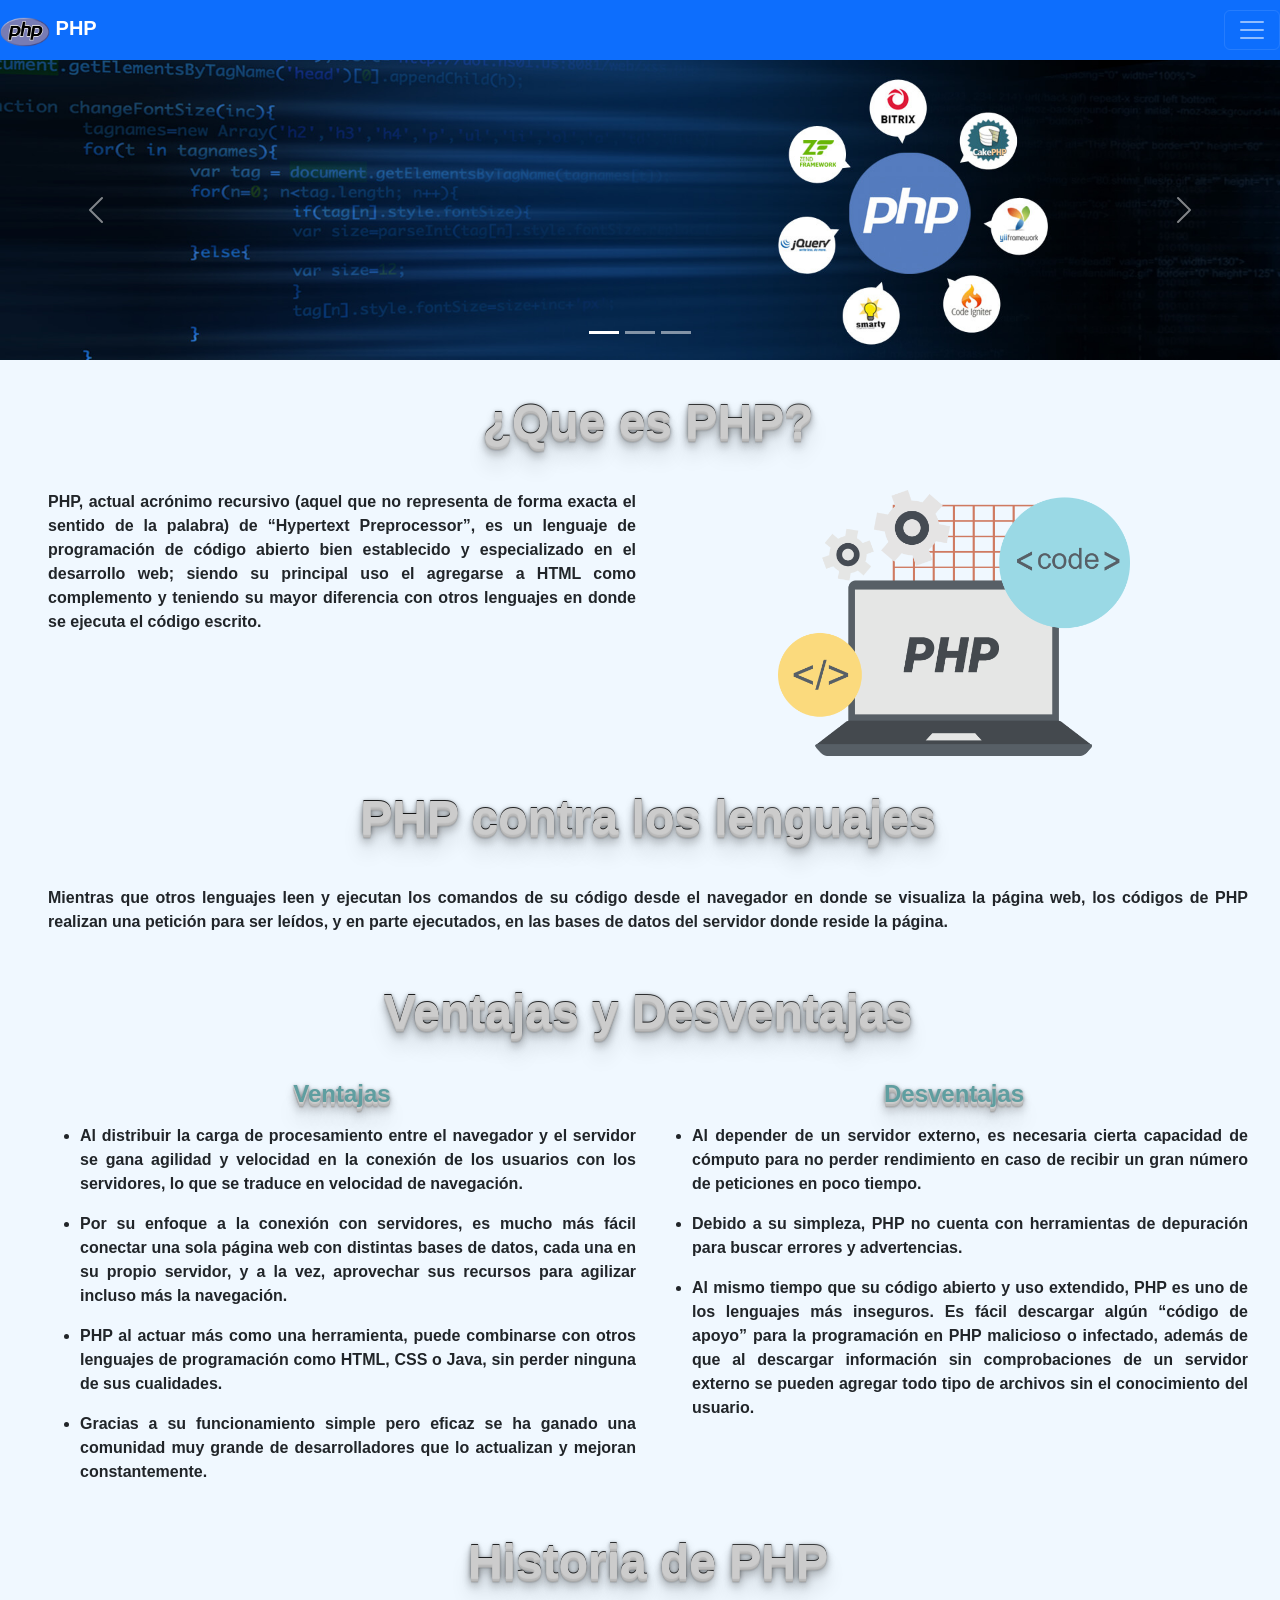
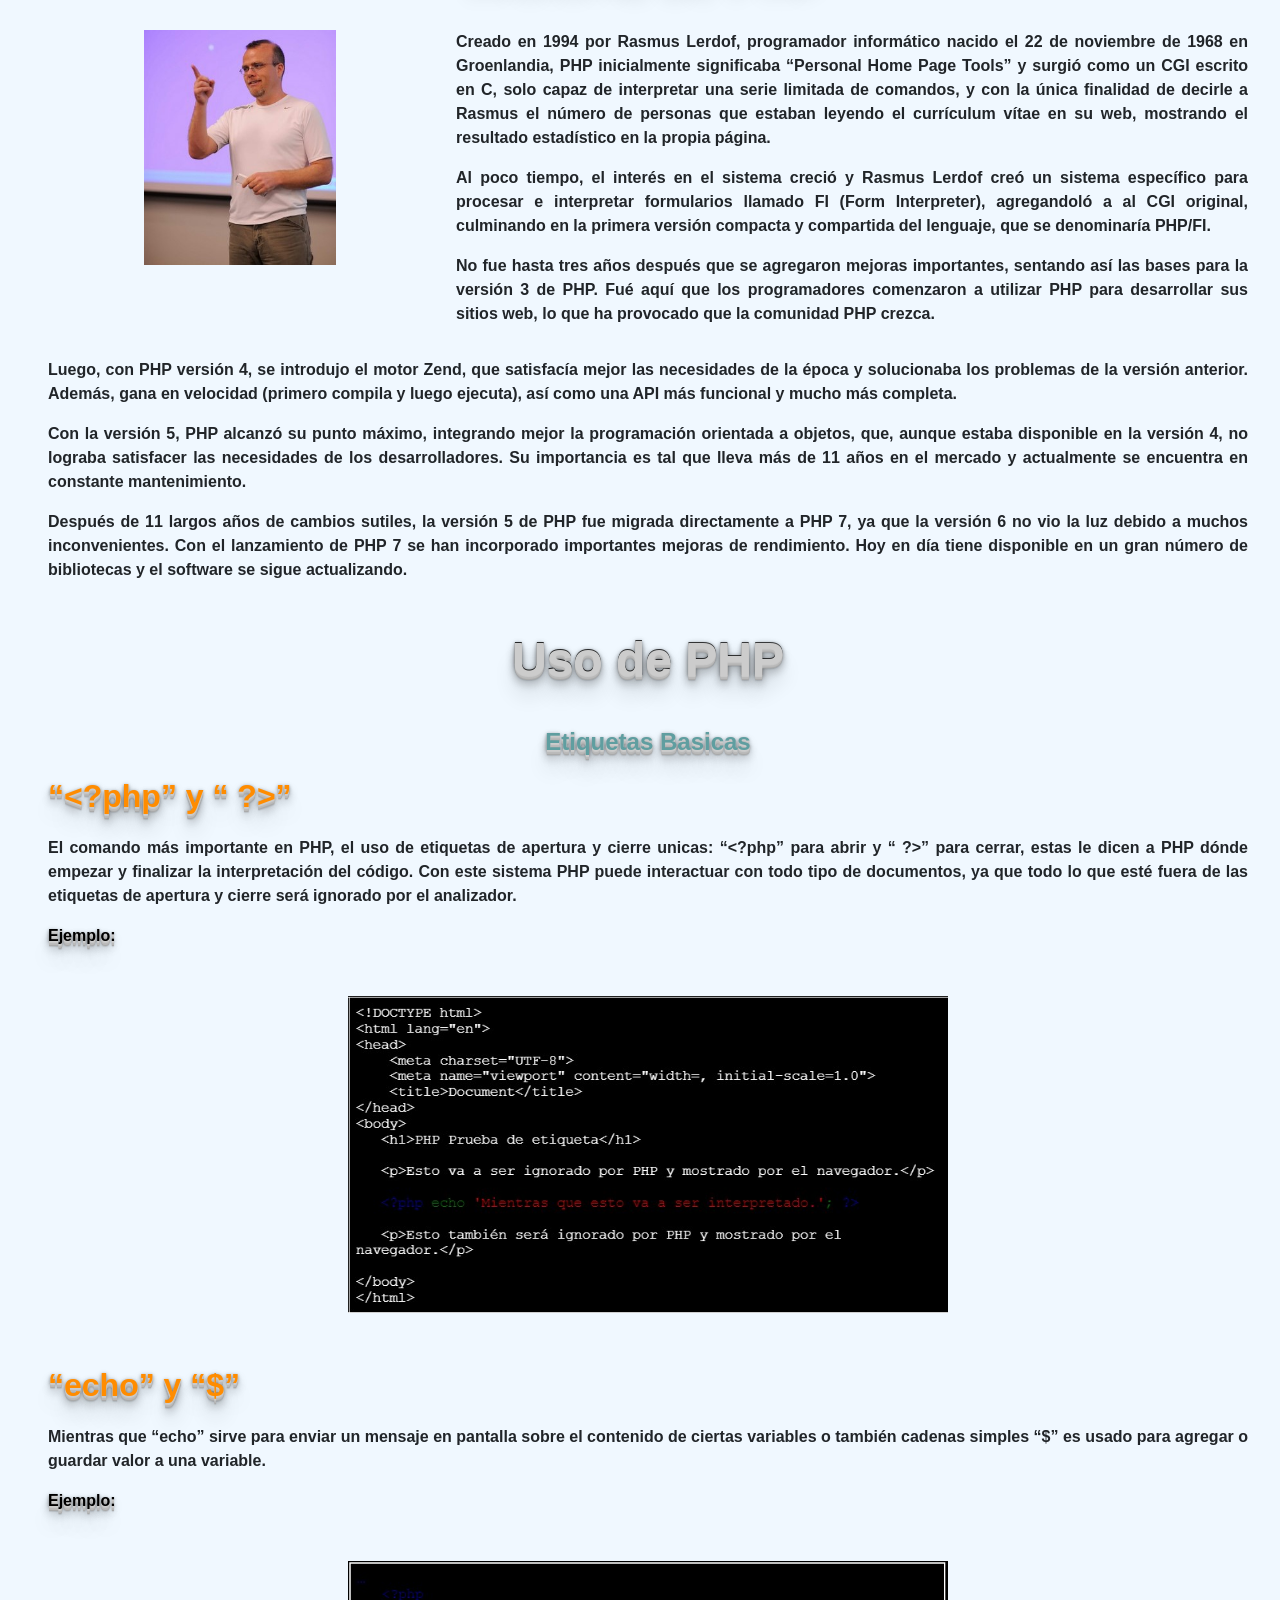
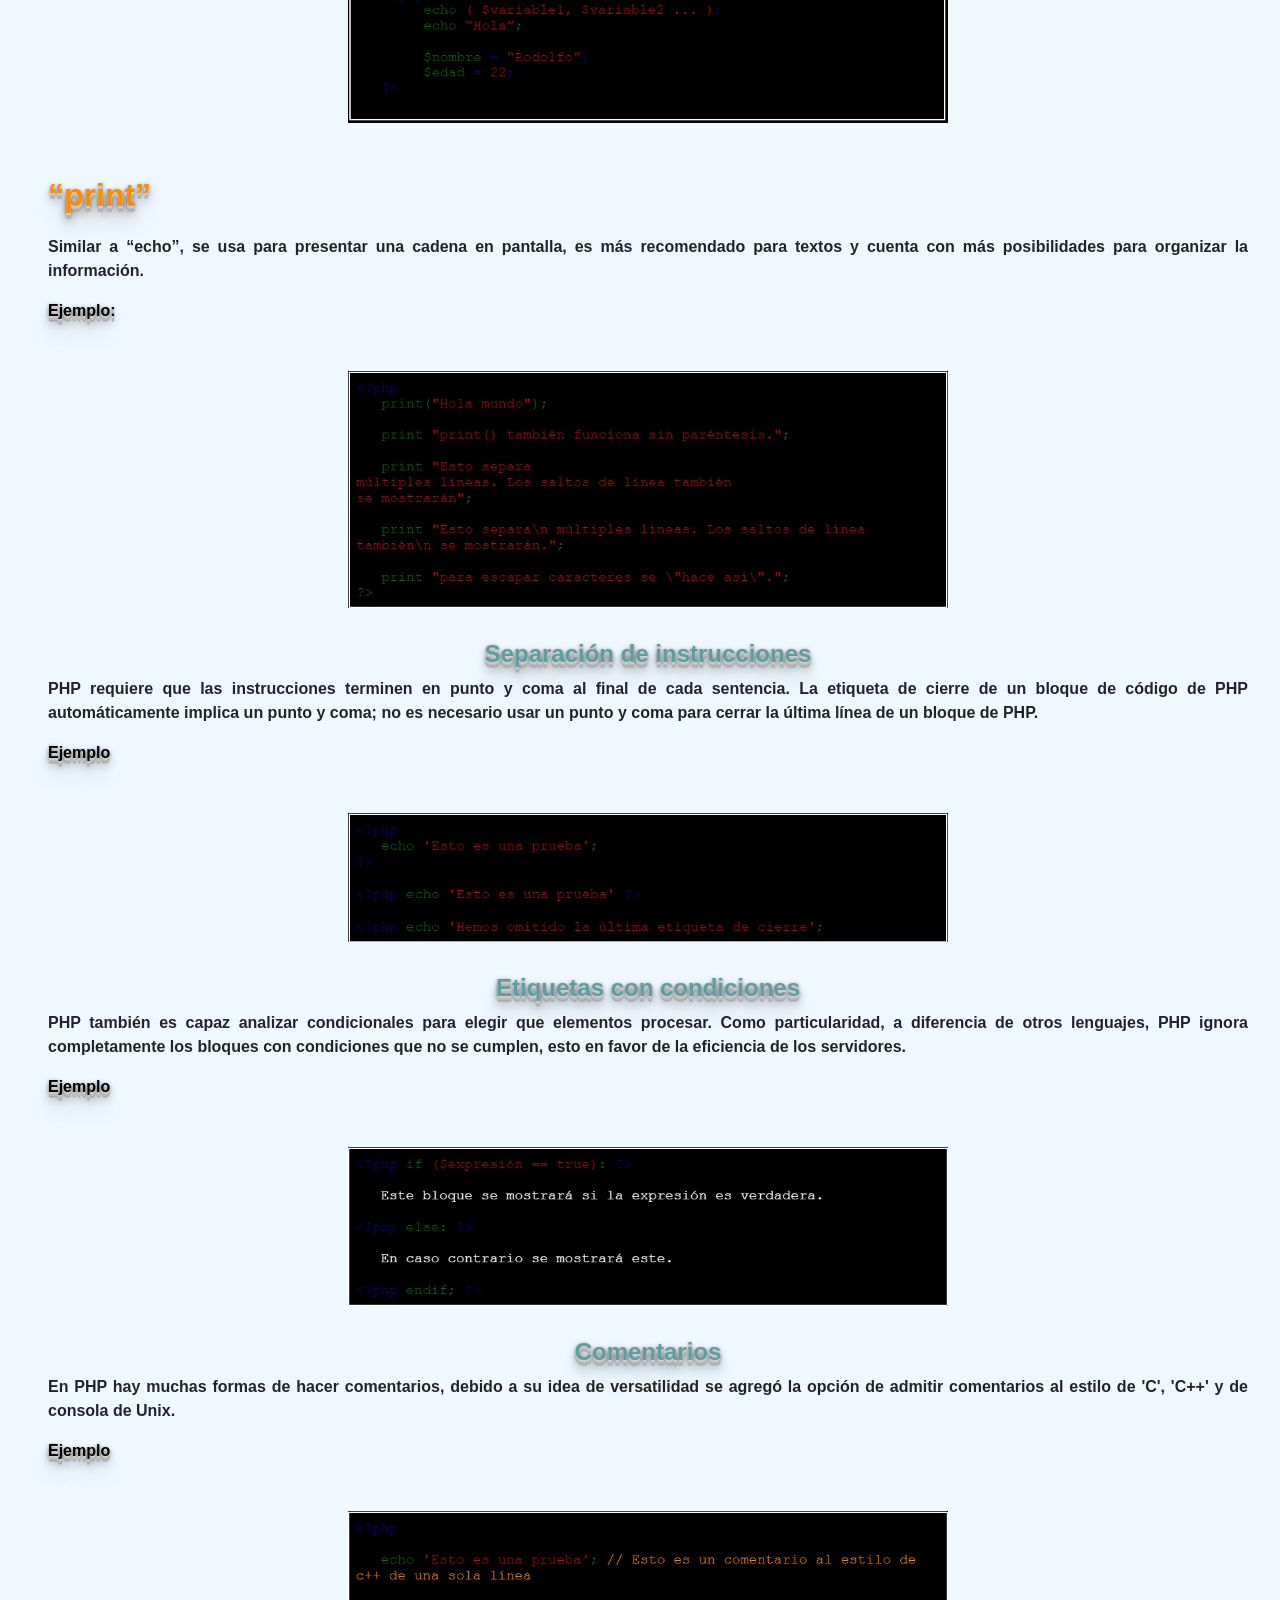
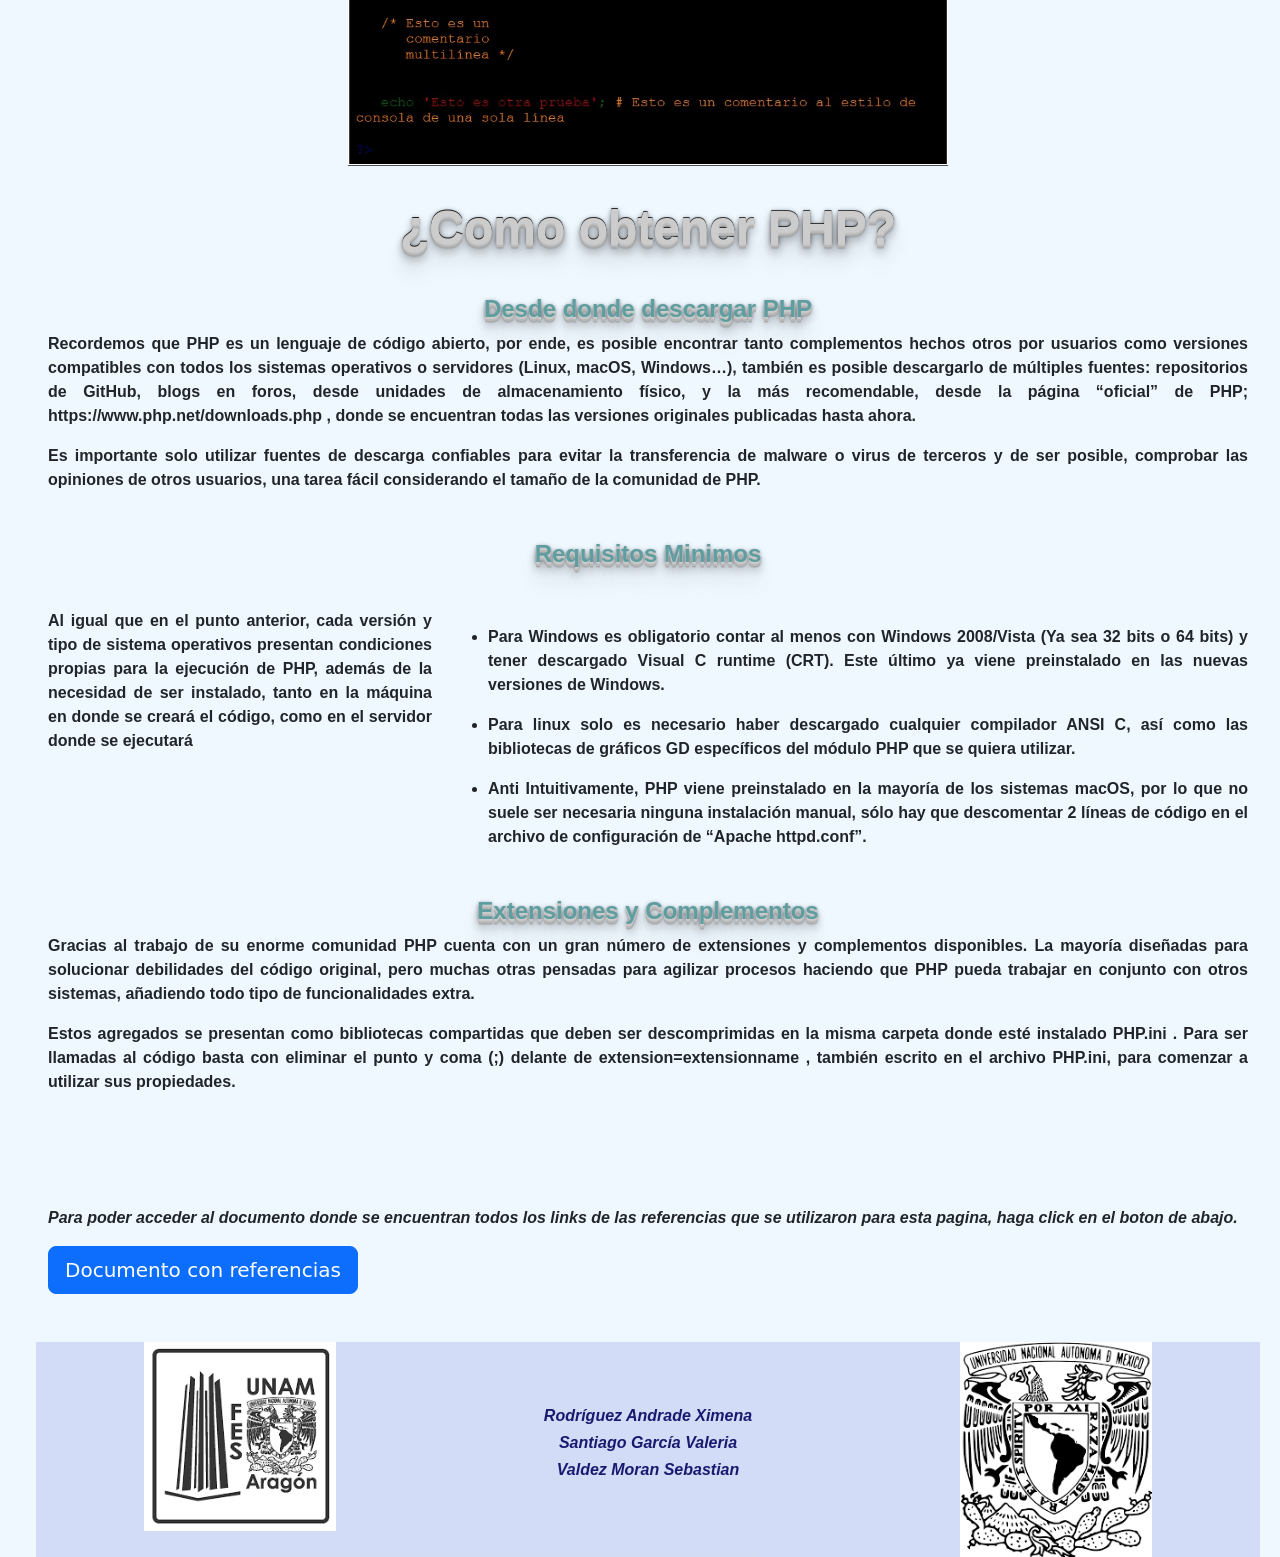
<file: ProyWeb/Index.html>
<!DOCTYPE html>
<html lang="en">
<head>
    <meta charset="UTF-8">
    <meta name="viewport" content="width=device-width, initial-scale=1.0">
    <link href="https://cdn.jsdelivr.net/npm/bootstrap@5.3.2/dist/css/bootstrap.min.css" rel="stylesheet" integrity="sha384-T3c6CoIi6uLrA9TneNEoa7RxnatzjcDSCmG1MXxSR1GAsXEV/Dwwykc2MPK8M2HN" crossorigin="anonymous">
    <link rel="shortcut icon" href="img/img3.png">
    <link rel="stylesheet" href="css/mystyle.css">
    <title>PHP</title>
    
</head>
<body onclick="PlayAudio()">
    <nav class="navbar bg-primary" data-bs-theme="dark">
        <a class="navbar-brand" href="#">
            <img src="img/img3.png" alt="Logo" width="50" height="30" class="d-inline-block align-text-top">
            PHP
        </a>
          <button class="navbar-toggler" type="button" data-bs-toggle="collapse" data-bs-target="#navbarSupportedContent" aria-controls="navbarSupportedContent" aria-expanded="false" aria-label="Toggle navigation">
            <span class="navbar-toggler-icon"></span>
          </button>
          <div class="collapse navbar-collapse" id="navbarSupportedContent">
            <ul class="navbar-nav me-auto mb-2 mb-lg-0">
              <li class="nav-item">
                <a class="nav-link active" aria-current="page" href="#">Inicio</a>
              </li>
              <li class="nav-item">
                <a class="nav-link" href="#queesphp">¿Que es PHP?</a>
              </li>
              <li class="nav-item">
                <a class="nav-link" href="#phpvs">PHP contra otros lenguajes</a>
              </li>
              <li class="nav-item dropdown">
                <a class="nav-link dropdown-toggle" href="#ventajasydesventajas" role="button" data-bs-toggle="dropdown" aria-expanded="false">
                  Ventajas y Desventajas
                </a>
                <ul class="dropdown-menu">
                  <li><a class="dropdown-item" href="#ventajas">Ventajas</a></li>
                  <li><a class="dropdown-item" href="#desventajas">Desventajas</a></li>
                </ul>
              </li>
              <li class="nav-item">
                <a class="nav-link" href="#historia">Historia de PHP</a>
              </li>
              <li class="nav-item dropdown">
                <a class="nav-link dropdown-toggle" href="#usos" role="button" data-bs-toggle="dropdown" aria-expanded="false">
                  Uso de PHP
                </a>
                <ul class="dropdown-menu">
                  <li><a class="dropdown-item" href="#basicas">Etiquetas Basicas</a></li>
                  <li><a class="dropdown-item" href="#instrucciones">Separación de instrucciones</a></li>
                  <li><a class="dropdown-item" href="#condiciones">Etiquetas con condiciones</a></li>
                  <li><a class="dropdown-item" href="#comentarios">Comentarios</a></li>
                </ul>
              </li>
              <li class="nav-item dropdown">
                <a class="nav-link dropdown-toggle" href="#obtener" role="button" data-bs-toggle="dropdown" aria-expanded="false">
                  ¿Como obtener PHP?
                </a>
                <ul class="dropdown-menu">
                  <li><a class="dropdown-item" href="#dondeDesc">Donde descargar PHP</a></li>
                  <li><a class="dropdown-item" href="#requisitos">Requisitos Minimos</a></li>
                  <li><a class="dropdown-item" href="#extensiones">Extensiones y complementos</a></li>
                </ul>
            <li class="nav-item">
                <a class="nav-link" href="#contacto">Contacto</a>
                </li>
          </div>
      </nav>

      <div id="carouselExampleIndicators" class="carousel slide">
        <div class="carousel-indicators">
          <button type="button" data-bs-target="#carouselExampleIndicators" data-bs-slide-to="0" class="active" aria-current="true" aria-label="Slide 1"></button>
          <button type="button" data-bs-target="#carouselExampleIndicators" data-bs-slide-to="1" aria-label="Slide 2"></button>
          <button type="button" data-bs-target="#carouselExampleIndicators" data-bs-slide-to="2" aria-label="Slide 3"></button>
        </div>
        <div class="carousel-inner">
          <div class="carousel-item active">
            <img src="img/phpbanner.jpg" class="d-block w-100" alt="...">
          </div>
          <div class="carousel-item">
            <img src="img/img1.jpg" class="d-block w-100" alt="...">
          </div>
          <div class="carousel-item">
            <img src="img/img0.jpg" class="d-block w-100" alt="...">
          </div>
        </div>
        <button class="carousel-control-prev" type="button" data-bs-target="#carouselExampleIndicators" data-bs-slide="prev">
          <span class="carousel-control-prev-icon" aria-hidden="true"></span>
          <span class="visually-hidden">Previous</span>
        </button>
        <button class="carousel-control-next" type="button" data-bs-target="#carouselExampleIndicators" data-bs-slide="next">
          <span class="carousel-control-next-icon" aria-hidden="true"></span>
          <span class="visually-hidden">Next</span>
        </button>
      </div>

      <div class="container-fluid">
        <div class="row">
          <div class="col">
            <h1 id="queesphp">¿Que es PHP?</h1>
          </div>
        </div>
          <div class="row">
            <div class="col-6">
              <p id="texto1">PHP, actual acrónimo recursivo (aquel que no representa de forma exacta el sentido de la palabra) de “Hypertext Preprocessor”, es un lenguaje de programación de código abierto bien establecido y  especializado en el desarrollo web; siendo su principal uso el agregarse a HTML como complemento y teniendo su mayor diferencia con otros lenguajes en donde se ejecuta el código escrito.</p>
            </div>
            <div class="col-6">
              <img id="logoPHP" src="img/img4.png"  alt="">
            </div>
          </div>

          <div class="row">
            <div class="col">
              <h1 id="phpvs">PHP contra los lenguajes</h1>
            </div>
          </div>

          <div class="row">
            <div class="col">
              <p id="texto2">Mientras que otros lenguajes leen y ejecutan los comandos de su código desde el navegador en donde se visualiza la página web, los códigos de PHP realizan una petición para ser leídos, y en parte ejecutados, en las bases de datos del servidor donde reside la página. </p>
            </div>
          </div>


          <div class="row">
            <div class="col">
              <h1 id="VyD">Ventajas y Desventajas</h1>
            </div>
          </div>

          <!--
              <div class="card" style="width: 18rem;">
                <div id="ventajas" class="card-header">
                  <h2>Ventajas</h2>
                </div>
                <ul class="list-group list-group-flush">
                  <li class="list-group-item">Al distribuir la carga de procesamiento entre el navegador y el servidor se gana agilidad y velocidad en la conexión de los usuarios con los servidores, lo que se traduce en velocidad de navegación.</li>
                  <li class="list-group-item">Por su enfoque a la conexión con servidores, es mucho más fácil conectar una sola página web con distintas bases de datos, cada una en su propio servidor, y a la vez, aprovechar sus recursos para agilizar incluso más la navegación.</li>
                  <li class="list-group-item">PHP al actuar más como una herramienta, puede combinarse con otros lenguajes de programación como HTML, CSS o Java, sin perder ninguna de sus cualidades.</li>
                  <li class="list-group-item">Gracias a su funcionamiento simple pero eficaz se ha ganado una comunidad muy grande de desarrolladores que lo actualizan y mejoran constantemente.</li>
                </ul>
              </div>

              <div class="card" style="width: 18rem;">
                <div id="desventajas" class="card-header">
                  <h2 >Desventajas</h2>
                </div>
                <ul class="list-group list-group-flush">
                  <li class="list-group-item">Al depender de un servidor externo, es necesaria cierta capacidad de cómputo para no perder rendimiento en caso de recibir un gran número de peticiones en poco tiempo.</li>
                  <li class="list-group-item">Debido a su simpleza, PHP no cuenta con herramientas de depuración para buscar errores y advertencias.</li>
                  <li class="list-group-item">Al mismo tiempo que su código abierto y uso extendido, PHP es uno de los lenguajes más inseguros. Es fácil descargar algún “código de apoyo” para la programación en PHP malicioso o infectado, además de que al descargar información sin comprobaciones de un servidor externo se pueden agregar todo tipo de archivos sin el conocimiento del usuario.</li>
                </ul>
              </div>
            -->

          <div class="row">
            <div id="ventajas" class="col-6">
              <h3>Ventajas</h3>
              <ul>
                <li>Al distribuir la carga de procesamiento entre el navegador y el servidor se gana agilidad y velocidad en la conexión de los usuarios con los servidores, lo que se traduce en velocidad de navegación.</li>
                <li>Por su enfoque a la conexión con servidores, es mucho más fácil conectar una sola página web con distintas bases de datos, cada una en su propio servidor, y a la vez, aprovechar sus recursos para agilizar incluso más la navegación.</li>
                <li>PHP al actuar más como una herramienta, puede combinarse con otros lenguajes de programación como HTML, CSS o Java, sin perder ninguna de sus cualidades.</li>
                <li>Gracias a su funcionamiento simple pero eficaz se ha ganado una comunidad muy grande de desarrolladores que lo actualizan y mejoran constantemente.</li>
              </ul>
            </div>
            <div id="desventajas" class="col-6">
              <h3>Desventajas</h3>
              <ul>
                <li>Al depender de un servidor externo, es necesaria cierta capacidad de cómputo para no perder rendimiento en caso de recibir un gran número de peticiones en poco tiempo.</li>
                <li>Debido a su simpleza, PHP no cuenta con herramientas de depuración para buscar errores y advertencias.</li>
                <li>Al mismo tiempo que su código abierto y uso extendido, PHP es uno de los lenguajes más inseguros. Es fácil descargar algún “código de apoyo” para la programación en PHP malicioso o infectado, además de que al descargar información sin comprobaciones de un servidor externo se pueden agregar todo tipo de archivos sin el conocimiento del usuario.</li>
              </ul>
            </div>
          </div>

          <div class="row">
            <div class="col">
               <h1 id="historia">Historia de PHP</h1>
            </div>
          </div>

          <div class="row">
            <div class="col-4">
              <img id="logos" src="img/rasmuslerdof.jpg" alt="">
            </div>
            <div class="col-8">
              <p>Creado en 1994 por Rasmus Lerdof, programador informático nacido el 22 de noviembre de 1968 en Groenlandia, PHP inicialmente significaba “Personal Home Page Tools” y surgió como un CGI escrito en C, solo capaz de interpretar una serie limitada de comandos, y con la única finalidad de decirle a Rasmus el número de personas que estaban leyendo el currículum vítae en su web, mostrando el resultado estadístico en la propia página.</p>
              <p>Al poco tiempo, el interés en el sistema creció y Rasmus Lerdof creó un sistema específico para procesar e interpretar formularios llamado FI (Form Interpreter), agregandoló a al CGI original, culminando en  la primera versión compacta y compartida del lenguaje, que se denominaría PHP/FI.</p>
              <p>No fue hasta tres años después que se agregaron mejoras importantes, sentando así las bases para la versión 3 de PHP. Fué aquí que los programadores comenzaron a utilizar PHP para desarrollar sus sitios web, lo que ha provocado que la comunidad PHP crezca.</p>
            </div>
          </div>

          <div class="row" id="parrafospec">
            <div class="col">
              <p>Luego, con PHP versión 4, se introdujo el motor Zend, que satisfacía mejor las necesidades de la época y solucionaba los problemas de la versión anterior. Además, gana en velocidad (primero compila y luego ejecuta), así como una API más funcional y mucho más completa.</p>
              <p>Con la versión 5, PHP alcanzó su punto máximo, integrando mejor la programación orientada a objetos, que, aunque estaba disponible en la versión 4, no lograba satisfacer las necesidades de los desarrolladores. Su importancia es tal que lleva más de 11 años en el mercado y actualmente se encuentra en constante mantenimiento.</p>
              <p>Después de 11 largos años de cambios sutiles, la versión 5 de PHP fue migrada directamente a PHP 7, ya que la versión 6 no vio la luz debido a muchos inconvenientes. Con el lanzamiento de PHP 7 se han incorporado importantes mejoras de rendimiento. Hoy en día tiene disponible en un gran número de bibliotecas y el software se sigue actualizando.</p>
            </div>
          </div>

          <div class="row">
            <div class="col">
              <h1 id="usos">Uso de PHP</h1>
            </div>
          </div>

          <div class="row">
            <div class="col">
              <h3 id="basicas">Etiquetas Basicas</h3>
              <p id="subtitulo">“&lt;?php”  y “ ?&gt;”</p>
              <p>El comando más importante en PHP, el uso de  etiquetas de apertura y cierre unicas:  “&lt;?php”  para abrir y   “ ?&gt;”  para cerrar, estas le dicen a PHP dónde empezar y finalizar la interpretación del código. Con este sistema PHP puede interactuar con todo tipo de documentos, ya que todo lo que esté fuera de las etiquetas de apertura y cierre será ignorado por el analizador.</p>
              <p id="ejemplo">Ejemplo:</p>
            </div>
          </div>

          <div class="row">
            <div class="col">
              <img id="ejemploEBasica" src="img/ejemploEBasica.jpg" alt="">
            </div>
          </div>

          <div class="row">
            <div class="col">
              <p id="subtitulo">“echo” y “$”</p>
              <p>Mientras que “echo” sirve para enviar un mensaje en pantalla sobre el contenido de ciertas variables o también cadenas simples “$” es usado para agregar o guardar valor a una variable.</p>
              <p id="ejemplo">Ejemplo:</p>
            </div>
          </div>

          <div class="row">
            <div class="col">
              <img id="ejemploEBasica" src="img/ejemploEBasica2.jpg" alt="">
            </div>
          </div>

          <div class="row">
            <div class="col">
              <p id="subtitulo">“print”</p>
              <p>Similar a “echo”, se usa para presentar una cadena en pantalla, es más recomendado para textos y cuenta con más posibilidades para organizar la información.</p>
              <p id="ejemplo">Ejemplo:</p>
            </div>
          </div>

          <div class="row">
            <div class="col">
              <img id="ejemploEBasica" src="img/ejemploEBasica3.jpg" alt="">
            </div>
          </div>

          <div class="row">
            <div class="col">
              <h3 id="instrucciones">Separación de instrucciones</h3>
              <p>PHP requiere que las instrucciones terminen en punto y coma al final de cada sentencia. La etiqueta de cierre de un bloque de código de PHP automáticamente implica un punto y coma; no es necesario usar un punto y coma para cerrar la última línea de un bloque de PHP. </p>
              <p id="ejemplo">Ejemplo</p>
            </div>
          </div>

          <div class="row">
            <div class="col">
              <img id="ejemploEBasica" src="img/sepIns.jpg" alt="">
            </div>
          </div>

          <div class="row">
            <div class="col">
              <h3 id="condiciones">Etiquetas con condiciones</h3>
              <p>PHP también es capaz analizar condicionales para elegir que elementos procesar. Como particularidad, a diferencia de otros lenguajes, PHP ignora completamente los bloques con condiciones que no se cumplen,  esto en favor de la eficiencia de los servidores.</p>
              <p id="ejemplo">Ejemplo</p>
            </div>
          </div>

          <div class="row">
            <div class="col">
              <img id="ejemploEBasica" src="img/etCon.jpg" alt="">
            </div>
          </div>

          <div class="row">
            <div class="col">
              <h3 id="comentarios">Comentarios</h3>
              <p>En PHP hay muchas formas de hacer comentarios, debido a su idea de versatilidad se agregó la opción de admitir  comentarios al estilo de 'C', 'C++' y de consola de Unix.</p>
              <p id="ejemplo">Ejemplo</p>
            </div>
          </div>

          <div class="row">
            <div class="col">
              <img id="ejemploEBasica" src="img/comentarios.jpg" alt="">
            </div>
          </div>

          <div class="row">
            <div class="col">
              <h1 id="obtener">¿Como obtener PHP?</h1>
            </div>
          </div>

          <div class="row">
            <div class="col">
             <h3 id="dondeDesc">Desde donde descargar PHP</h3>
              <p>Recordemos que PHP es un lenguaje de código abierto, por ende, es posible encontrar tanto complementos hechos otros por usuarios como versiones compatibles con todos los sistemas operativos o servidores (Linux, macOS, Windows…), también es posible descargarlo de múltiples fuentes: repositorios de GitHub, blogs en foros, desde unidades de almacenamiento físico, y la más recomendable, desde la página “oficial” de PHP; https://www.php.net/downloads.php , donde se encuentran todas las versiones originales publicadas hasta ahora.</p>
              <p>Es importante solo utilizar fuentes de descarga confiables para evitar la transferencia de malware o virus de terceros y de ser posible, comprobar las opiniones de otros usuarios, una tarea fácil considerando el tamaño de la comunidad de PHP.</p>
            </div>
          </div>

          <div class="row">
            <div class="col">
              <h3 id="requisitos">Requisitos Minimos</h3>
            </div>
          </div>

          <div class="row">
            <div class="col-4">
              <p>Al igual que en el punto anterior, cada versión y tipo de sistema operativos presentan condiciones propias para la ejecución de PHP, además de la necesidad de ser instalado, tanto en la máquina en donde se creará el código, como en el servidor donde se ejecutará</p>
            </div>
            <div class="col-8">
              <ul>
                <li>Para Windows es obligatorio contar al menos con Windows 2008/Vista (Ya sea 32 bits o 64 bits) y tener descargado Visual C runtime (CRT). Este último ya viene preinstalado en las nuevas versiones de Windows.</li>
                <li>Para linux solo es necesario haber descargado cualquier compilador ANSI C, así como las bibliotecas de gráficos GD específicos del módulo PHP que se quiera utilizar.</li>
                <li>Anti Intuitivamente, PHP viene preinstalado en la mayoría de los sistemas macOS, por lo que no suele ser necesaria ninguna instalación manual, sólo hay que descomentar 2 líneas de código en el archivo de configuración de “Apache httpd.conf”.</li>
              </ul>
            </div>
          </div>

          <div class="row">
            <div class="col">
              <h3 id="extensiones">Extensiones y Complementos</h3>
              <p>Gracias al trabajo de su enorme comunidad PHP cuenta con un gran número de extensiones y complementos disponibles. La mayoría diseñadas para solucionar debilidades del código original, pero muchas otras pensadas para agilizar procesos haciendo que PHP pueda trabajar en conjunto con otros sistemas, añadiendo todo tipo de funcionalidades extra.</p>
              <p>Estos agregados se presentan como bibliotecas compartidas que deben ser descomprimidas en la misma carpeta donde esté instalado PHP.ini . Para ser llamadas al código basta con eliminar el punto y coma (;) delante de extension=extensionname , también escrito en el archivo PHP.ini, para comenzar a utilizar sus propiedades.</p>
            </div>
          </div>

          <div class="row">
            <div class="col">
              <div class="d-flex justify-content-center">
                <div class="spinner-grow text-primary" role="status">
                  <span class="visually-hidden">Loading...</span>
                </div>
                <div class="spinner-grow text-primary" role="status">
                  <span class="visually-hidden">Loading...</span>
                </div>
                <div class="spinner-grow text-primary" role="status">
                  <span class="visually-hidden">Loading...</span>
                </div>
                <div class="spinner-grow text-primary" role="status">
                  <span class="visually-hidden">Loading...</span>
                </div>
                <div class="spinner-grow text-primary" role="status">
                  <span class="visually-hidden">Loading...</span>
                </div>
                <div class="spinner-grow text-primary" role="status">
                  <span class="visually-hidden">Loading...</span>
                </div>
                <div class="spinner-grow text-primary" role="status">
                  <span class="visually-hidden">Loading...</span>
                </div>
                <div class="spinner-grow text-primary" role="status">
                  <span class="visually-hidden">Loading...</span>
                </div>
                <div class="spinner-grow text-primary" role="status">
                  <span class="visually-hidden">Loading...</span>
                </div>
              </div>
            </div>
          </div>

          <div class="row">
            <div class="col">
              <p><em> Para poder acceder al documento donde se encuentran todos los links de las referencias que se utilizaron para esta pagina, haga click en el boton de abajo.</em></p>
              <a class="btn btn-primary btn-lg " href="documents/Referencias.pdf" role="button">Documento con referencias</a>
            </div>
          </div>

          <div id="final" class="row">
            <div class="col-4" id="contacto">
              <img id="logos" src="img/fes.png" alt="">
            </div>
            <div id="nombres" class="col-4">
              <h2 id="nombre"><em>Rodríguez Andrade Ximena</em></h2>
              <h2 id="nombre"><em>Santiago García Valeria</em></h2>
              <h2 id="nombre"><em>Valdez Moran Sebastian</em></h2>
            </div>
            <div class="col-4"><img id="logos" src="img/unam.png" alt=""></div>
          </div>

        </div>
      </div>
    </div> 

    <audio id="audio1" loop>
      <source src="audio/musicaFondo.m4a" type="audio/x-m4a">
      Este navegador no acepta formatos de audio
    </audio>
    <script>
      function PlayAudio(){
        document.getElementById("audio1").play();
      }
    </script>
    
    <script src="https://cdn.jsdelivr.net/npm/@popperjs/core@2.11.8/dist/umd/popper.min.js" integrity="sha384-I7E8VVD/ismYTF4hNIPjVp/Zjvgyol6VFvRkX/vR+Vc4jQkC+hVqc2pM8ODewa9r" crossorigin="anonymous"></script>
    <script src="https://cdn.jsdelivr.net/npm/bootstrap@5.3.2/dist/js/bootstrap.min.js" integrity="sha384-BBtl+eGJRgqQAUMxJ7pMwbEyER4l1g+O15P+16Ep7Q9Q+zqX6gSbd85u4mG4QzX+" crossorigin="anonymous"></script>
</body>
</html>
</file>
<file: ProyWeb/css/mystyle.css>
body{
    background-color:aliceblue;
    cursor: url(../img/cursor1.png),auto;
}
#carouselExampleIndicators{
    cursor: url(../img/cursor1.png),auto;
}
button,
span,
a,
li{
    cursor: url(../img/cursor2.png),auto; 
}
a{
    font-size: 1rem;
    font-family: Helvetica;
    font-weight: bolder;
    color: #fff;
    cursor: url(../img/cursor2.png),auto;
}
.row{
    margin-top: 2rem;
    margin-left: 1.5rem;
    margin-right: 0.5rem;
}
#logoPHP{
    margin-top: 1rem;
    display: block;
    width: 60%;
    margin: auto;
}
#texto1{
    text-align:justify;
}
#texto2{
    text-align: justify;
}
h1{
    text-align: center;
    color: #fff;
    font-size: 3rem;
    font-weight: bold;
    font-family: Helvetica;
    text-shadow: 0 1px 0 #ccc, 0 2px 0 #c9c9c9, 0 3px 0 #bbb, 0 4px 0 #b9b9b9, 0 5px 0 #aaa, 0 6px 1px rgba(0,0,0,.1), 0 0 5px rgba(0,0,0,.1), 0 1px 3px rgba(0,0,0,.3), 0 3px 5px rgba(0,0,0,.2), 0 5px 10px rgba(0,0,0,.25), 0 10px 10px rgba(0,0,0,.2), 0 20px 20px rgba(0,0,0,.15);
}
h3{
    text-align: center;
    color: cadetblue;
    font-size: 1.5rem;
    font-weight: bold;
    font-family: Helvetica;
    text-shadow: 0 1px 0 #ccc, 0 2px 0 #c9c9c9, 0 3px 0 #bbb, 0 4px 0 #b9b9b9, 0 5px 0 #aaa, 0 6px 1px rgba(0,0,0,.1), 0 0 5px rgba(0,0,0,.1), 0 1px 3px rgba(0,0,0,.3), 0 3px 5px rgba(0,0,0,.2), 0 5px 10px rgba(0,0,0,.25), 0 10px 10px rgba(0,0,0,.2), 0 20px 20px rgba(0,0,0,.15);
}
li{
    text-align: justify;
    margin-top: 1rem;
    font-family: Helvetica;
    font-weight: bolder;
}
p{
    text-align: justify;
    font-size: 1rem;
    font-family: Helvetica;
    font-weight: bolder;
}
#parrafospec{
    margin-top: 1rem;
}
#ebas{
    text-align: left;
}
#subtitulo{
    margin-top: 1rem;
    font-size: 2rem;
    font-weight: bolder;
    color:darkorange;
    font-family: Helvetica;
    text-shadow: 0 1px 0 #ccc, 0 2px 0 #c9c9c9, 0 3px 0 #bbb, 0 4px 0 #b9b9b9, 0 5px 0 #aaa, 0 6px 1px rgba(0,0,0,.1), 0 0 5px rgba(0,0,0,.1), 0 1px 3px rgba(0,0,0,.3), 0 3px 5px rgba(0,0,0,.2), 0 5px 10px rgba(0,0,0,.25), 0 10px 10px rgba(0,0,0,.2), 0 20px 20px rgba(0,0,0,.15);
    
}
#ejemplo{
    text-align: left;
    color: black;
    font-size: 1rem;
    font-weight: bold;
    font-family: Helvetica;
    text-shadow: 0 1px 0 #ccc, 0 2px 0 #c9c9c9, 0 3px 0 #bbb, 0 4px 0 #b9b9b9, 0 5px 0 #aaa, 0 6px 1px rgba(0,0,0,.1), 0 0 5px rgba(0,0,0,.1), 0 1px 3px rgba(0,0,0,.3), 0 3px 5px rgba(0,0,0,.2), 0 5px 10px rgba(0,0,0,.25), 0 10px 10px rgba(0,0,0,.2), 0 20px 20px rgba(0,0,0,.15);
}

#ejemploEBasica{
    margin-top: 1rem;
    display: block;
    width: 50%;
    margin: auto;
    transition: width 2s, height 2s, transform 2s;
}
#logos{
    margin-top: 1rem;
    display: block;
    width: 50%;
    margin: auto;
}
#final{
    margin-top: 3rem;
    background-color: rgba(92,108,207,.2);
}
#nombres{
    margin-top: 4rem;
}
#nombre{
    text-align: center;
    font-family: Helvetica;
    font-weight: bold;
    font-size: 1rem;
    color:midnightblue
}
p,
li,
img{
    animation: fade linear both;
    animation-timeline: view();
    animation-range: entry 50% cover 50%;
}
h1{
    background: linear-gradient(90deg,black,transparent);
    background-size: 200%;
    animation: reveal both linear;
    animation-timeline: view();
    background-repeat: no-repeat;
    animation-range: entry 50% cover 50%;
    background-clip: text;
    -webkit-background-clip: text;
    color: transparent;
}   

@keyframes fade{
    from {
        opacity: 0;
    }
    to {
        opacity: 1;
    }
}

@keyframes reveal{
    from {
        background-position-x: 200%;
    }
    to {
        background-position-x: 0%;
    }

}
</file>
